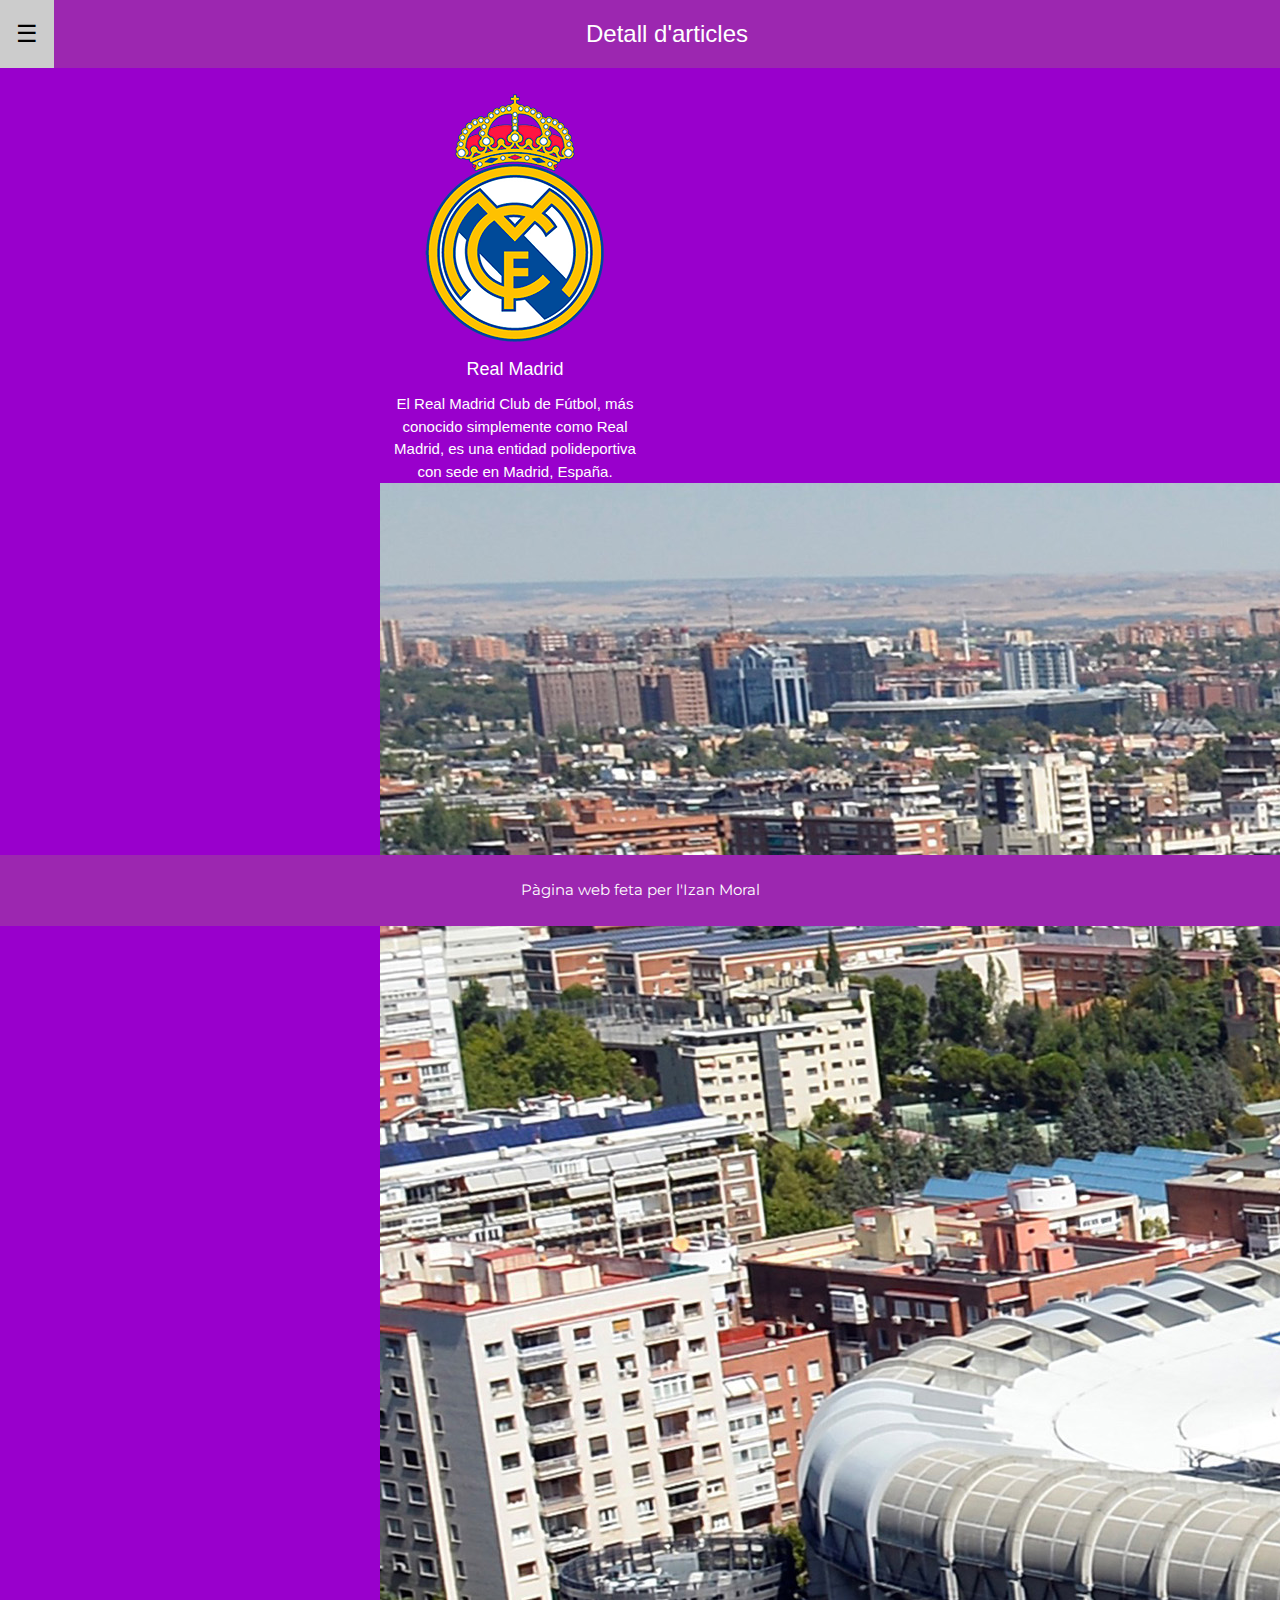
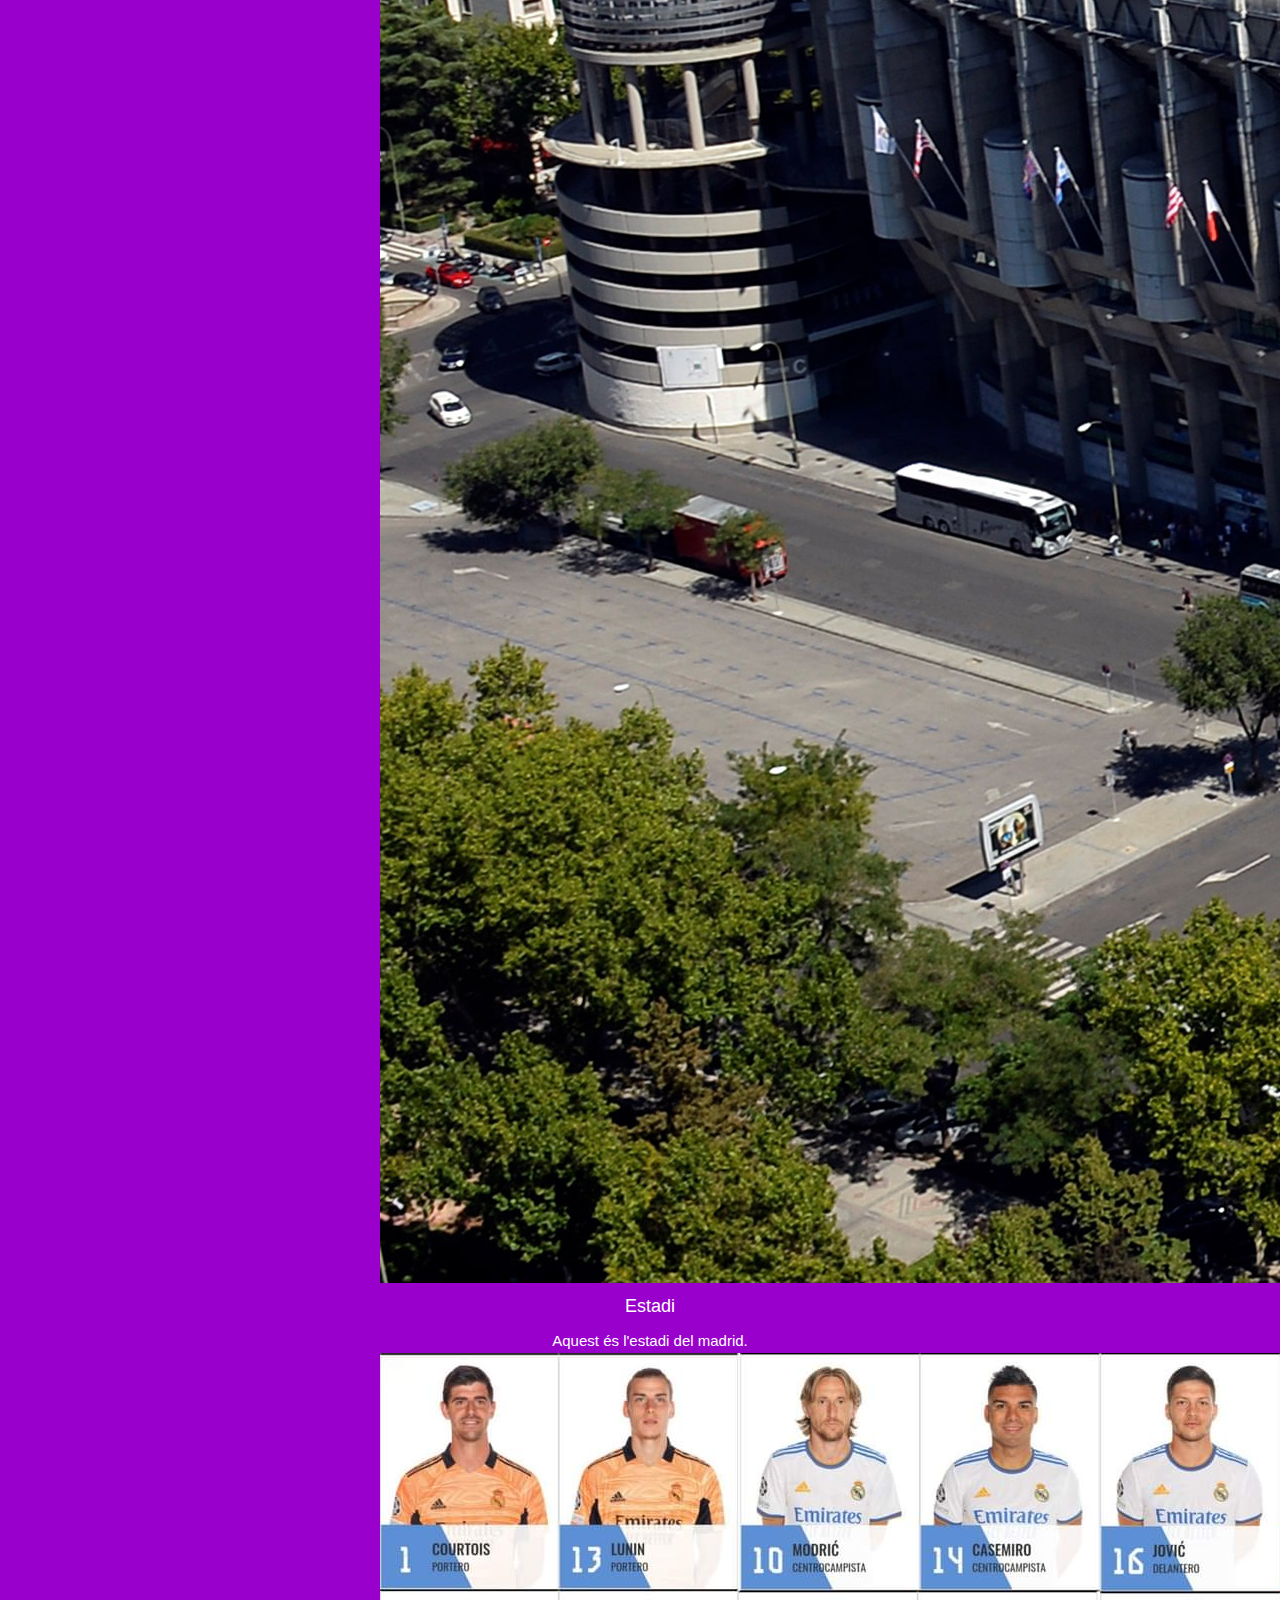
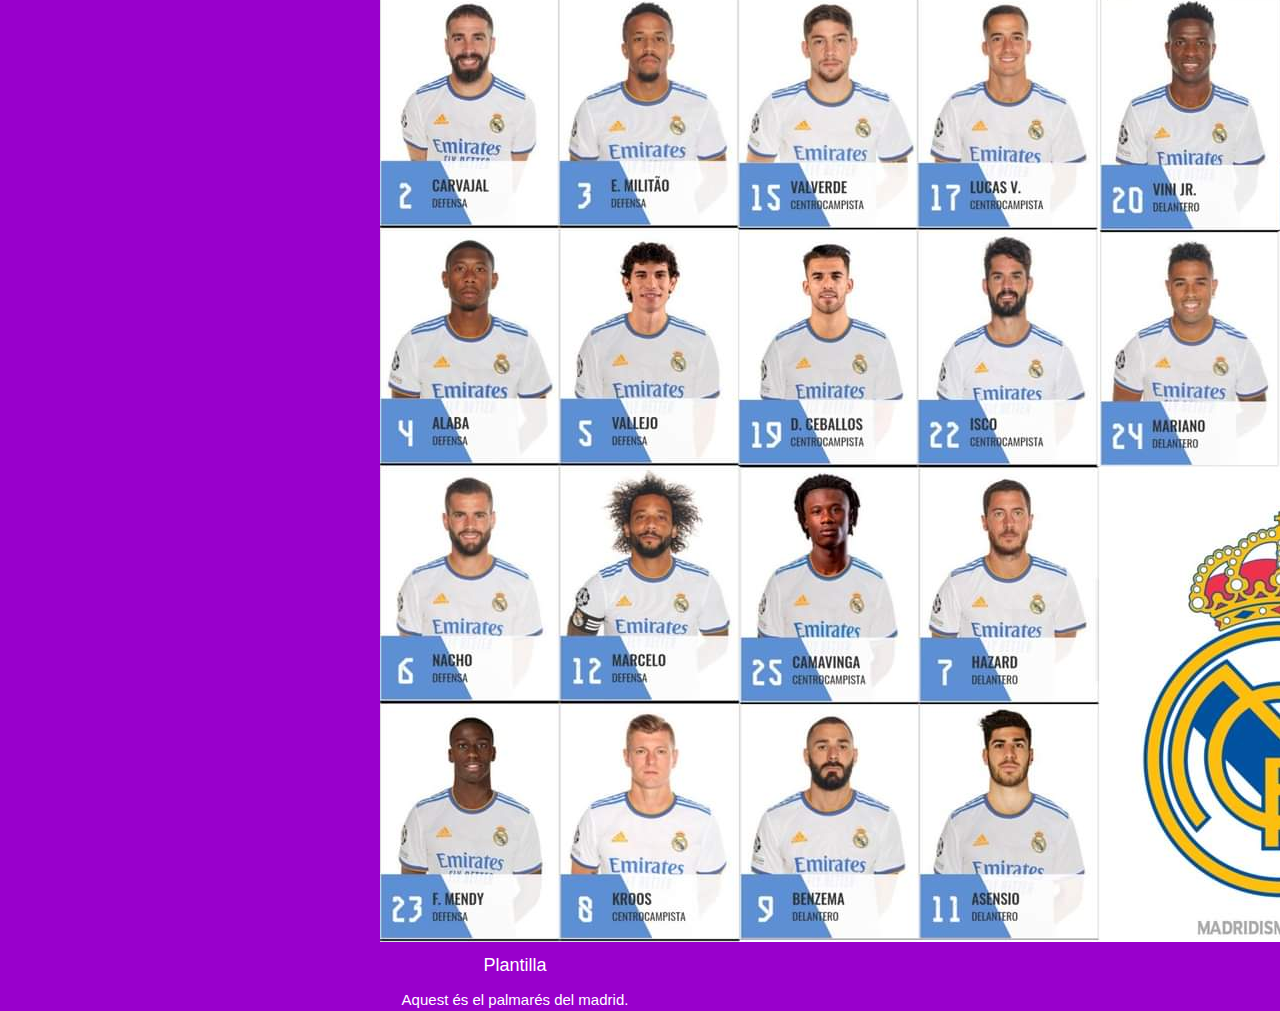
<file: articles.html>
<!DOCTYPE html>
<html lang="en">
<head>
    <meta charset="UTF-8">
    <title>RMD</title>
    <meta name="viewport" content="width=device-width, initial-scale=1.0"/>
    <link href="https://cdn.jsdelivr.net/npm/bootstrap@5.1.3/dist/css/bootstrap.min.css" rel="stylesheet"
          integrity="sha384-1BmE4kWBq78iYhFldvKuhfTAU6auU8tT94WrHftjDbrCEXSU1oBoqyl2QvZ6jIW3" crossorigin="anonymous">
    <script src="https://ajax.googleapis.com/ajax/libs/jquery/3.4.1/jquery.min.js"></script>
    <script src="https://cdnjs.cloudflare.com/ajax/libs/popper.js/1.16.0/umd/popper.min.js"></script>
    <script src="https://maxcdn.bootstrapcdn.com/bootstrap/4.4.1/js/bootstrap.min.js"></script>

    <link href="main.css" rel="stylesheet" type="text/css"/>

    <link rel="stylesheet" href="https://www.w3schools.com/w3css/4/w3.css">

</head>
<body class="body">

<header class="main">

    <nav class="w3-sidebar w3-bar-block w3-card w3-top w3-xlarge w3-animate-left w3-purple" style="display:none;z-index:2;width:20%;min-width:300px" id="mySidebar">
        <a href="javascript:void(0)" onclick="w3_close()"
           class="w3-bar-item w3-button">Menu</a>
        <a href="index.html" onclick="w3_close()" class="w3-bar-item w3-button">Inici</a>
        <a href="quiSom.html" onclick="w3_close()" class="w3-bar-item w3-button">Qui som</a>
        <a href="contac.html" onclick="w3_close()" class="w3-bar-item w3-button">Contacte</a>
        <a href="llistat.html" onclick="w3_close()" class="w3-bar-item w3-button">Llistat d'articles</a>
        <a href="articles.html" onclick="w3_close()" class="w3-bar-item w3-button">Detall d'articles</a>
        <br>
        <br>
        <a href="login.html" onclick="w3_close()" class="w3-bar-item w3-button">LogIn</a>
    </nav>

    <!-- Top menu -->
    <div class="w3-top">
        <div class="w3-purple w3-xlarge" style="max-width:2000px;margin:auto">
            <div class="w3-button w3-padding-16 w3-left" onclick="w3_open()">☰</div>
            <div class="w3-center w3-padding-16">Detall d'articles</div>
        </div>
    </div>

</header>

<br>
<br>
<br>

<br>

<div class="container  m-auto col-7">
    <div class="row">

        <div class="card text-white bg-dark mb-3" style="width: 18rem;">
            <img src="img/rmd.png" class="card-img-top" alt="...">
            <div class="card-body">
                <h5 class="card-title">Real Madrid</h5>
                <p class="card-text">El Real Madrid Club de Fútbol, más conocido simplemente como Real Madrid, es
                    una
                    entidad polideportiva con sede en Madrid, España.</p>
            </div>
        </div>

        <div class="card text-white bg-dark mb-3" style="width: 36rem;">
            <img src="img/estadio.jpg" class="card-img-top" alt="...">
            <div class="card-body">
                <h5 class="card-title">Estadi</h5>
                <p class="card-text">Aquest és l'estadi del madrid.</p>
            </div>
        </div>

        <div class="card text-white bg-dark mb-3" style="width: 18rem;">
            <img src="img/plantilla.jpg" class="card-img-top" alt="...">
            <div class="card-body">
                <h5 class="card-title">Plantilla</h5>
                <p class="card-text">Aquest és el palmarés del madrid.</p>
            </div>
        </div>

    </div>
</div>

<footer>
    <div class="w3-purple w3-center w3-padding-24">Pàgina web feta per l'Izan Moral</div>
</footer>

<script>
    // Script to open and close sidebar
    function w3_open() {
        document.getElementById("mySidebar").style.display = "block";
    }

    function w3_close() {
        document.getElementById("mySidebar").style.display = "none";
    }
</script>

</body>
</html>
</file>
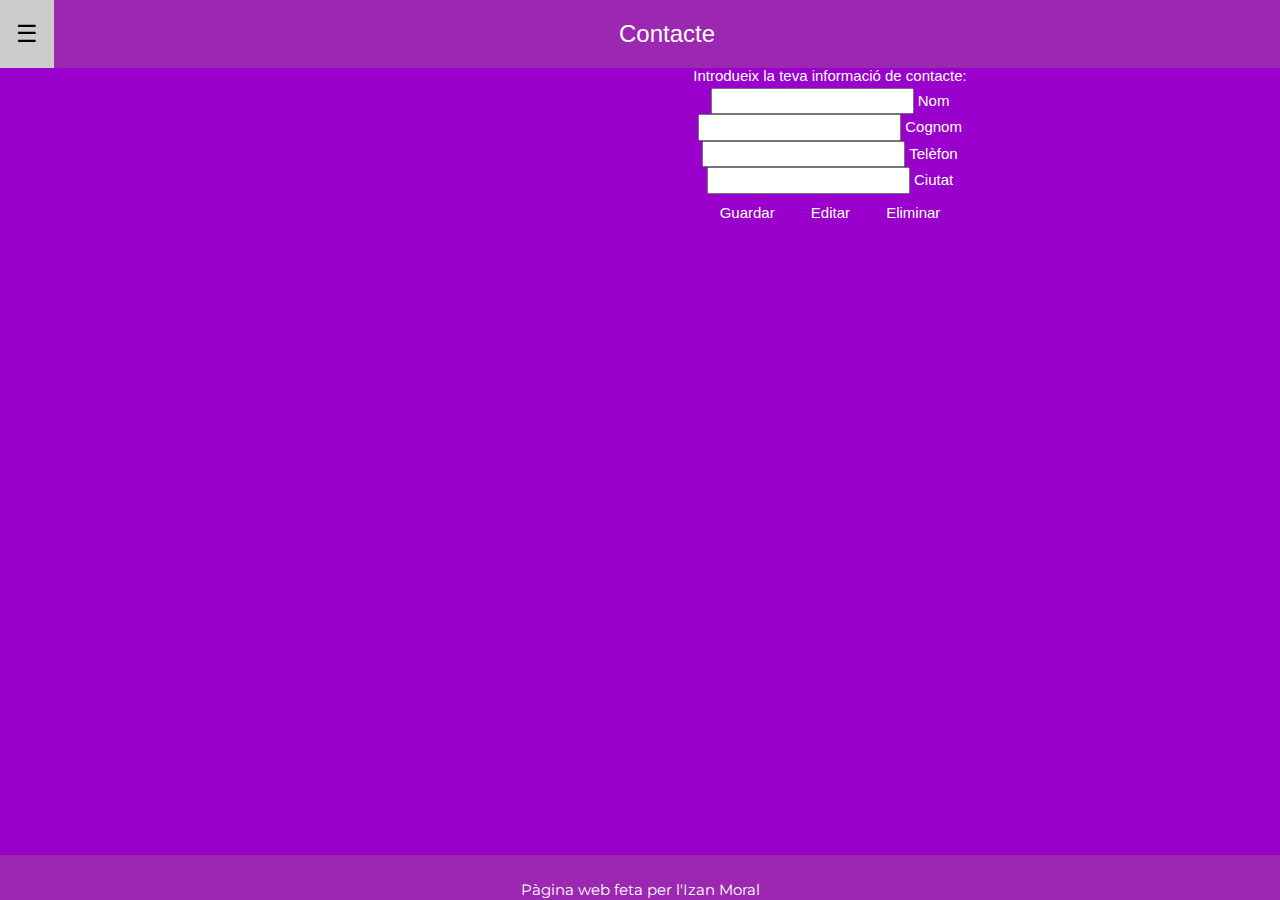
<file: contac.html>
<!DOCTYPE html>
<html lang="en">
<head>
    <meta charset="UTF-8">
    <title>RMD</title>
    <meta name="viewport" content="width=device-width, initial-scale=1.0"/>
    <link href="https://cdn.jsdelivr.net/npm/bootstrap@5.1.3/dist/css/bootstrap.min.css" rel="stylesheet"
          integrity="sha384-1BmE4kWBq78iYhFldvKuhfTAU6auU8tT94WrHftjDbrCEXSU1oBoqyl2QvZ6jIW3" crossorigin="anonymous">
    <script src="https://ajax.googleapis.com/ajax/libs/jquery/3.4.1/jquery.min.js"></script>
    <script src="https://cdnjs.cloudflare.com/ajax/libs/popper.js/1.16.0/umd/popper.min.js"></script>
    <script src="https://maxcdn.bootstrapcdn.com/bootstrap/4.4.1/js/bootstrap.min.js"></script>

    <link href="main.css" rel="stylesheet" type="text/css"/>

    <link rel="stylesheet" href="https://www.w3schools.com/w3css/4/w3.css">

</head>
<body class="body">

<header class="main">

    <nav class="w3-sidebar w3-bar-block w3-card w3-top w3-xlarge w3-animate-left w3-purple" style="display:none;z-index:2;width:20%;min-width:300px" id="mySidebar">
        <a href="javascript:void(0)" onclick="w3_close()"
           class="w3-bar-item w3-button">Menu</a>
        <a href="index.html" onclick="w3_close()" class="w3-bar-item w3-button">Inici</a>
        <a href="quiSom.html" onclick="w3_close()" class="w3-bar-item w3-button">Qui som</a>
        <a href="contac.html" onclick="w3_close()" class="w3-bar-item w3-button">Contacte</a>
        <a href="llistat.html" onclick="w3_close()" class="w3-bar-item w3-button">Llistat d'articles</a>
        <a href="articles.html" onclick="w3_close()" class="w3-bar-item w3-button">Detall d'articles</a>
        <br>
        <br>
        <a href="login.html" onclick="w3_close()" class="w3-bar-item w3-button">LogIn</a>
    </nav>

    <!-- Top menu -->
    <div class="w3-top">
        <div class="w3-purple w3-xlarge" style="max-width:2000px;margin:auto">
            <div class="w3-button w3-padding-16 w3-left" onclick="w3_open()">☰</div>
            <div class="w3-center w3-padding-16">Contacte</div>
        </div>
    </div>

</header>

<section class="vh-100 gradient-custom">
    <div class="container py-5 h-100  m-auto col-7">
        <div class="row d-flex justify-content-center align-items-center h-100">
            <div class="col-12 col-md-8 col-lg-6 col-xl-5">
                <div class="card bg-dark text-white" style="border-radius: 1rem;">
                    <div class="card-body p-5 text-center">

                        <div class="mb-md-5 mt-md-4 pb-5">

                            <h2 class="fw-bold mb-2 text-uppercase">Contacte</h2>
                            <p class="text-white-50 mb-5">Introdueix la teva informació de contacte:</p>

                            <div class="form-outline form-white mb-4">
                                <input type="text" class="form-control form-control-lg" />
                                <label class="form-label">Nom</label>
                            </div>

                            <div class="form-outline form-white mb-4">
                                <input type="text" class="form-control form-control-lg" />
                                <label class="form-label">Cognom</label>
                            </div>

                            <div class="form-outline form-white mb-4">
                                <input type="text" class="form-control form-control-lg" />
                                <label class="form-label">Telèfon</label>
                            </div>

                            <div class="form-outline form-white mb-4">
                                <input type="text" class="form-control form-control-lg" />
                                <label class="form-label">Ciutat</label>
                            </div>

                            <a href="index.html" onclick="w3_close()" class="w3-bar-item w3-button">Guardar</a>
                            <a href="contac.html" onclick="w3_close()" class="w3-bar-item w3-button">Editar</a>
                            <a href="index.html" onclick="w3_close()" class="w3-bar-item w3-button">Eliminar</a>

                        </div>
                    </div>
                </div>
            </div>
        </div>
    </div>
</section>

<footer>
    <div class="w3-purple w3-center w3-padding-24">Pàgina web feta per l'Izan Moral</div>
</footer>

<script>
    // Script to open and close sidebar
    function w3_open() {
        document.getElementById("mySidebar").style.display = "block";
    }

    function w3_close() {
        document.getElementById("mySidebar").style.display = "none";
    }
</script>

</body>
</html>
</file>
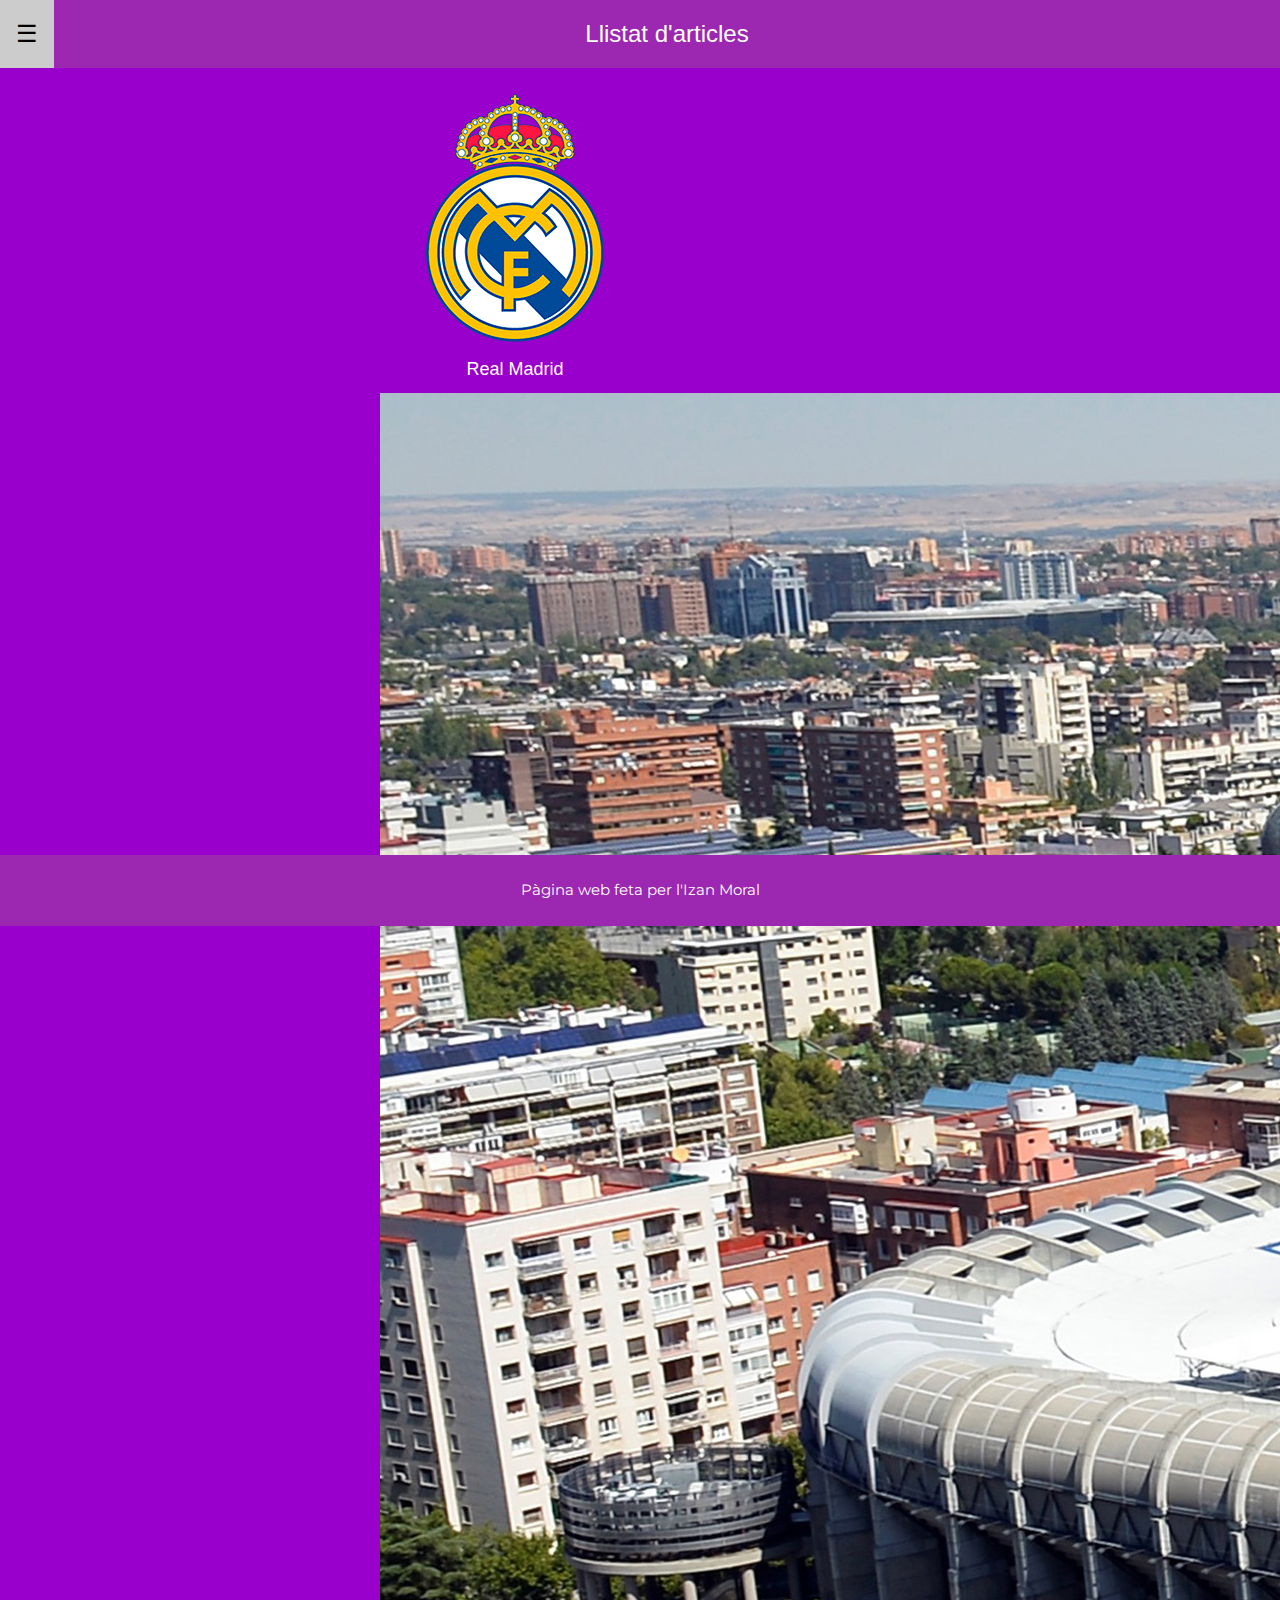
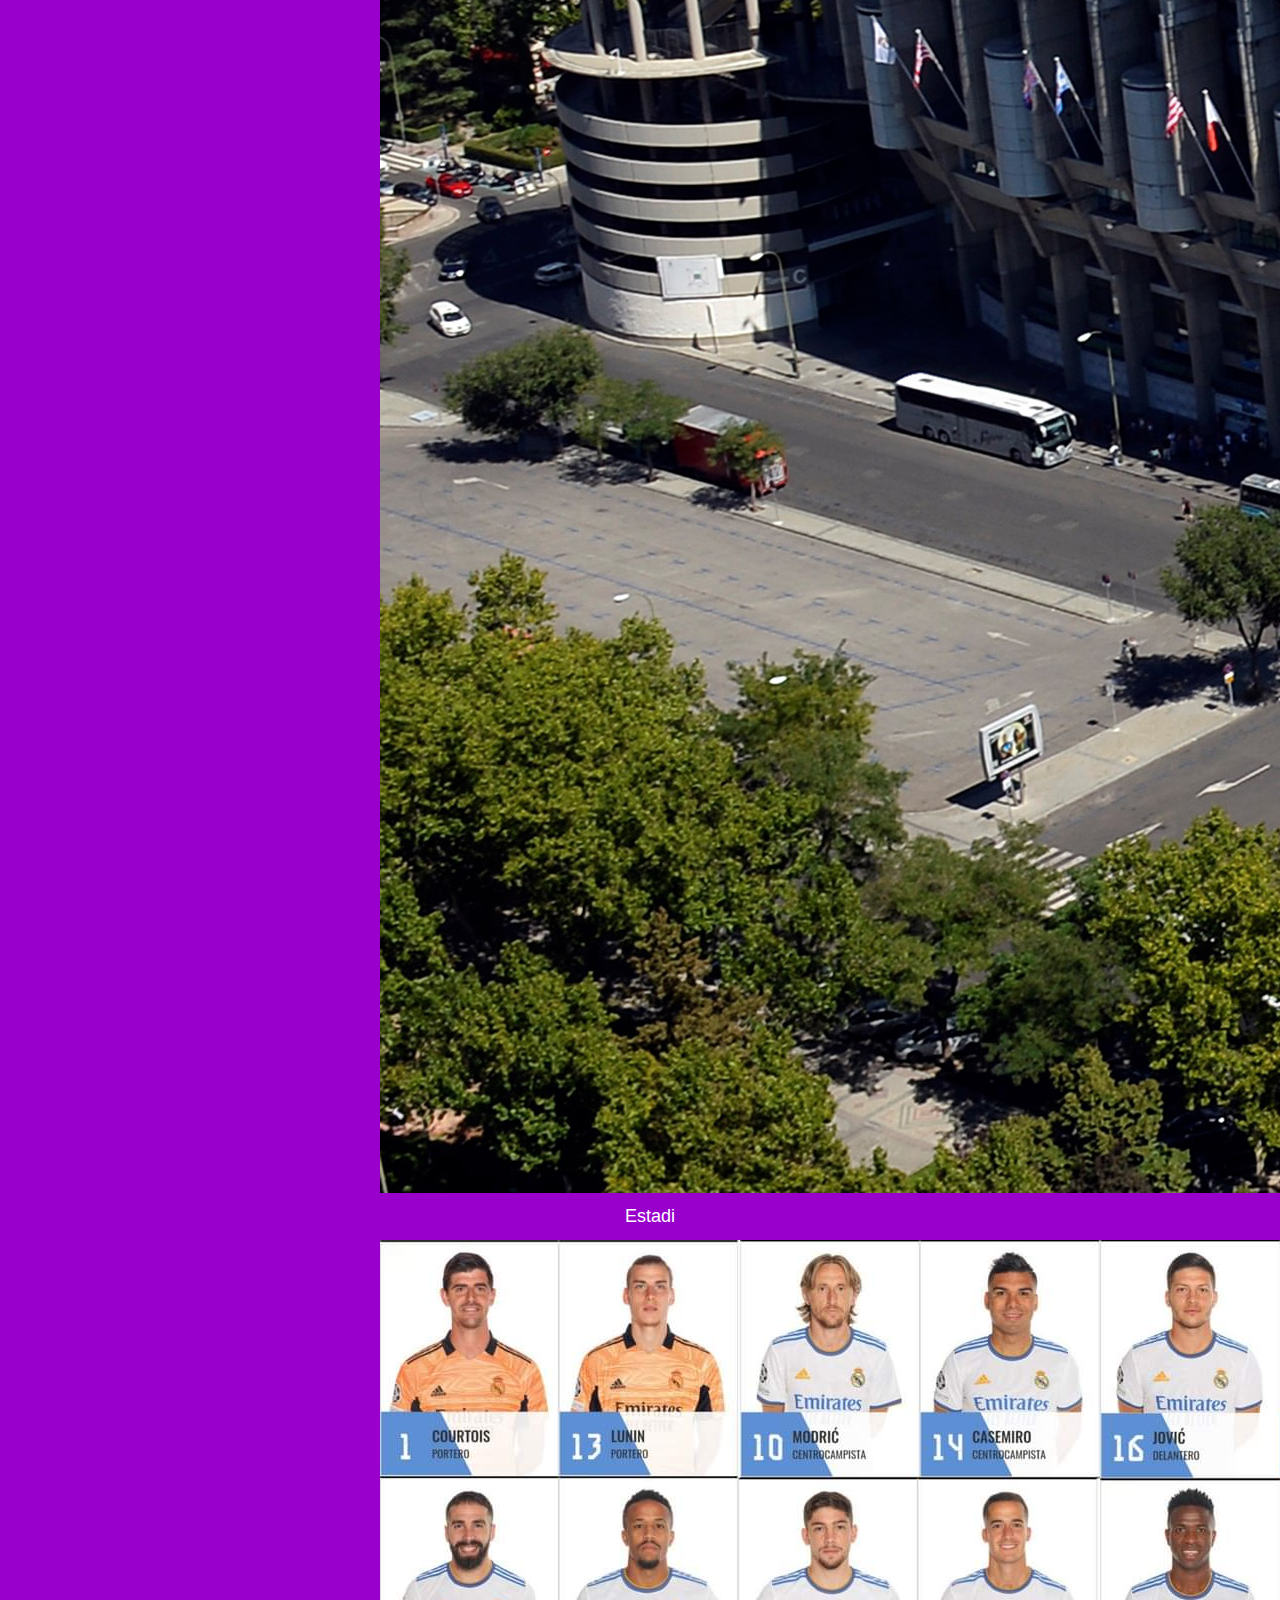
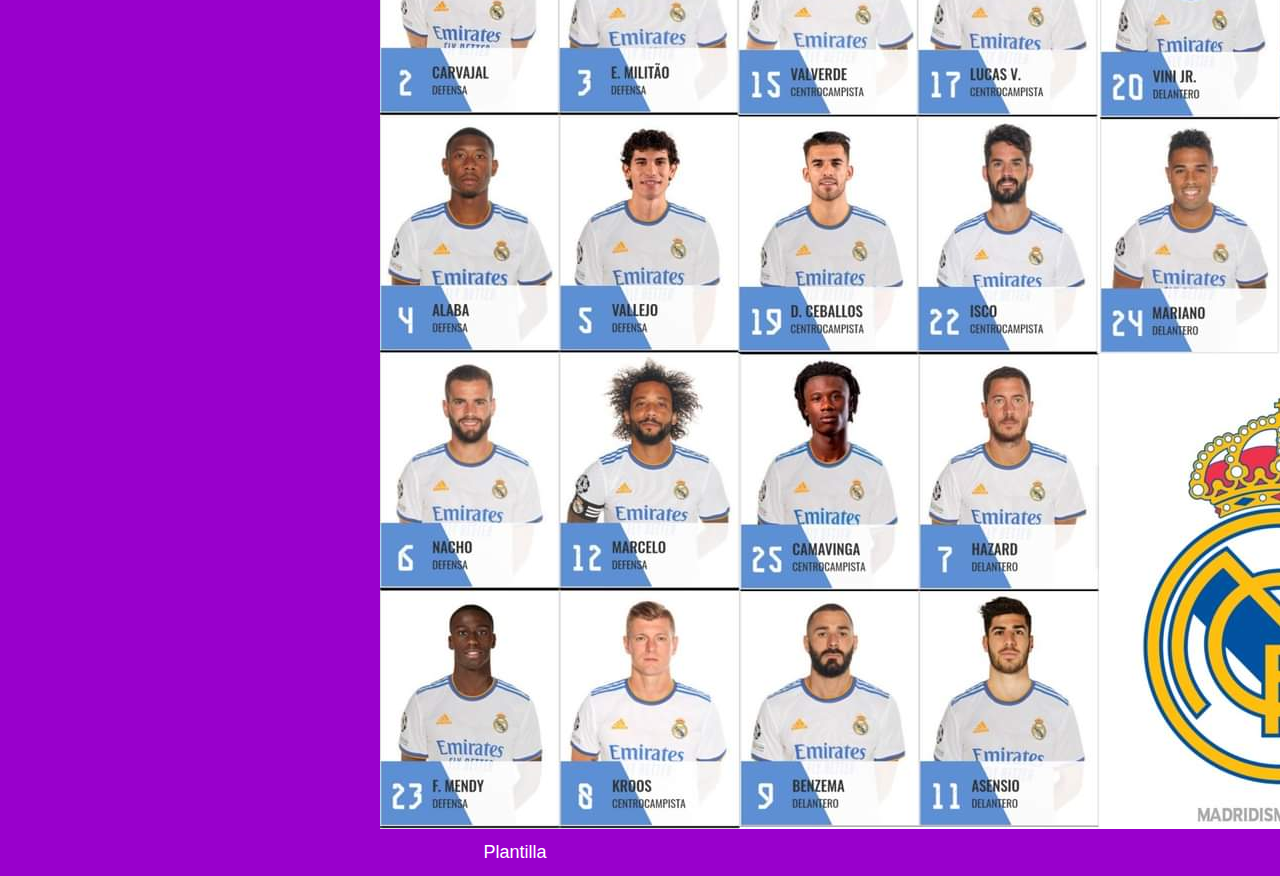
<file: llistat.html>
<!DOCTYPE html>
<html lang="en">
<head>
    <meta charset="UTF-8">
    <title>RMD</title>
    <meta name="viewport" content="width=device-width, initial-scale=1.0"/>
    <link href="https://cdn.jsdelivr.net/npm/bootstrap@5.1.3/dist/css/bootstrap.min.css" rel="stylesheet"
          integrity="sha384-1BmE4kWBq78iYhFldvKuhfTAU6auU8tT94WrHftjDbrCEXSU1oBoqyl2QvZ6jIW3" crossorigin="anonymous">
    <script src="https://ajax.googleapis.com/ajax/libs/jquery/3.4.1/jquery.min.js"></script>
    <script src="https://cdnjs.cloudflare.com/ajax/libs/popper.js/1.16.0/umd/popper.min.js"></script>
    <script src="https://maxcdn.bootstrapcdn.com/bootstrap/4.4.1/js/bootstrap.min.js"></script>

    <link href="main.css" rel="stylesheet" type="text/css"/>

    <link rel="stylesheet" href="https://www.w3schools.com/w3css/4/w3.css">

</head>
<body class="body">

<header class="main">

    <nav class="w3-sidebar w3-bar-block w3-card w3-top w3-xlarge w3-animate-left w3-purple" style="display:none;z-index:2;width:20%;min-width:300px" id="mySidebar">
        <a href="javascript:void(0)" onclick="w3_close()"
           class="w3-bar-item w3-button">Menu</a>
        <a href="index.html" onclick="w3_close()" class="w3-bar-item w3-button">Inici</a>
        <a href="quiSom.html" onclick="w3_close()" class="w3-bar-item w3-button">Qui som</a>
        <a href="contac.html" onclick="w3_close()" class="w3-bar-item w3-button">Contacte</a>
        <a href="llistat.html" onclick="w3_close()" class="w3-bar-item w3-button">Llistat d'articles</a>
        <a href="articles.html" onclick="w3_close()" class="w3-bar-item w3-button">Detall d'articles</a>
        <br>
        <br>
        <a href="login.html" onclick="w3_close()" class="w3-bar-item w3-button">LogIn</a>
    </nav>

    <!-- Top menu -->
    <div class="w3-top">
        <div class="w3-purple w3-xlarge" style="max-width:2000px;margin:auto">
            <div class="w3-button w3-padding-16 w3-left" onclick="w3_open()">☰</div>
            <div class="w3-center w3-padding-16">Llistat d'articles</div>
        </div>
    </div>

</header>
<br>
<br>
<br>

<br>

<div class="container m-auto col-7">
    <div class="row">

        <div class="card text-white bg-dark mb-3" style="width: 18rem;">
            <img src="img/rmd.png" class="card-img-top" alt="...">
            <div class="card-body">
                <h5 class="card-title">Real Madrid</h5>
            </div>
        </div>

        <div class="card text-white bg-dark mb-3" style="width: 36rem;">
            <img src="img/estadio.jpg" class="card-img-top" alt="...">
            <div class="card-body">
                <h5 class="card-title">Estadi</h5>
            </div>
        </div>

        <div class="card text-white bg-dark mb-3" style="width: 18rem;">
            <img src="img/plantilla.jpg" class="card-img-top" alt="...">
            <div class="card-body">
                <h5 class="card-title">Plantilla</h5>
            </div>
        </div>

    </div>
</div>

<footer>
    <div class="w3-purple w3-center w3-padding-24">Pàgina web feta per l'Izan Moral</div>
</footer>

<script>
    // Script to open and close sidebar
    function w3_open() {
        document.getElementById("mySidebar").style.display = "block";
    }

    function w3_close() {
        document.getElementById("mySidebar").style.display = "none";
    }
</script>

</body>
</html>
</file>
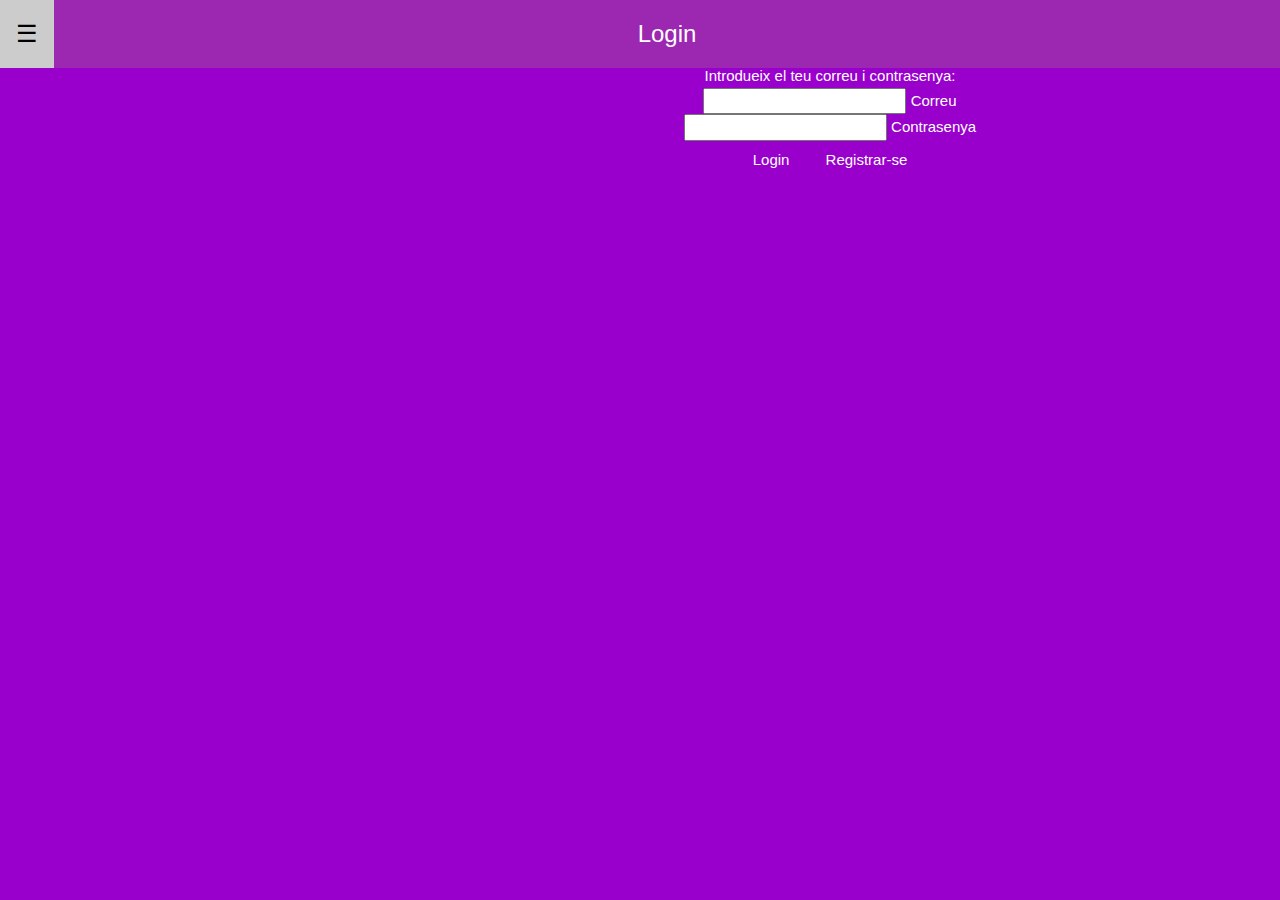
<file: login.html>
<!DOCTYPE html>
<html lang="en">
<head>
    <meta charset="UTF-8">
    <title>Login</title>

    <link href="main.css" rel="stylesheet" type="text/css"/>

    <link href="https://cdn.jsdelivr.net/npm/bootstrap@5.1.3/dist/css/bootstrap.min.css" rel="stylesheet" integrity="sha384-1BmE4kWBq78iYhFldvKuhfTAU6auU8tT94WrHftjDbrCEXSU1oBoqyl2QvZ6jIW3" crossorigin="anonymous">

    <link rel="stylesheet" href="https://www.w3schools.com/w3css/4/w3.css">
</head>
<body class="body">

<header class="main">

    <nav class="w3-sidebar w3-bar-block w3-card w3-top w3-xlarge w3-animate-left w3-purple" style="display:none;z-index:2;width:20%;min-width:300px" id="mySidebar">
        <a href="javascript:void(0)" onclick="w3_close()"
           class="w3-bar-item w3-button">Menu</a>
        <a href="index.html" onclick="w3_close()" class="w3-bar-item w3-button">Inici</a>
        <a href="quiSom.html" onclick="w3_close()" class="w3-bar-item w3-button">Qui som</a>
        <a href="contac.html" onclick="w3_close()" class="w3-bar-item w3-button">Contacte</a>
        <a href="llistat.html" onclick="w3_close()" class="w3-bar-item w3-button">Llistat d'articles</a>
        <a href="articles.html" onclick="w3_close()" class="w3-bar-item w3-button">Detall d'articles</a>
        <br>
        <br>
        <a href="login.html" onclick="w3_close()" class="w3-bar-item w3-button">LogIn</a>
    </nav>

    <!-- Top menu -->
    <div class="w3-top">
        <div class="w3-purple w3-xlarge" style="max-width:2000px;margin:auto">
            <div class="w3-button w3-padding-16 w3-left" onclick="w3_open()">☰</div>
            <div class="w3-center w3-padding-16" id="titol">Login</div>
        </div>
    </div>

</header>

<section class="vh-100 gradient-custom">
    <div class="container py-5 h-100  m-auto col-7">
        <div class="row d-flex justify-content-center align-items-center h-100">
            <div class="col-12 col-md-8 col-lg-6 col-xl-5">
                <div class="card bg-dark text-white" style="border-radius: 1rem;">
                    <div class="card-body p-5 text-center">

                        <div class="mb-md-5 mt-md-4 pb-5">

                            <h2 class="fw-bold mb-2 text-uppercase">Login</h2>
                            <p class="text-white-50 mb-5">Introdueix el teu correu i contrasenya:</p>

                            <div class="form-outline form-white mb-4">
                                <input type="email" id="typeEmailX" class="form-control form-control-lg" />
                                <label class="form-label" for="typeEmailX">Correu</label>
                            </div>

                            <div class="form-outline form-white mb-4">
                                <input type="password" id="typePasswordX" class="form-control form-control-lg" />
                                <label class="form-label" for="typePasswordX">Contrasenya</label>
                            </div>

                            <a href="index.html" onclick="w3_close()" class="w3-bar-item w3-button">Login</a>

                            <a href="regis.html" onclick="w3_close()" class="w3-bar-item w3-button">Registrar-se</a>

                        </div>
                    </div>
                </div>
            </div>
        </div>
    </div>
</section>

<script>
    // Script to open and close sidebar
    function w3_open() {
        document.getElementById("mySidebar").style.display = "block";
    }

    function w3_close() {
        document.getElementById("mySidebar").style.display = "none";
    }
</script>
</body>
</html>
</file>
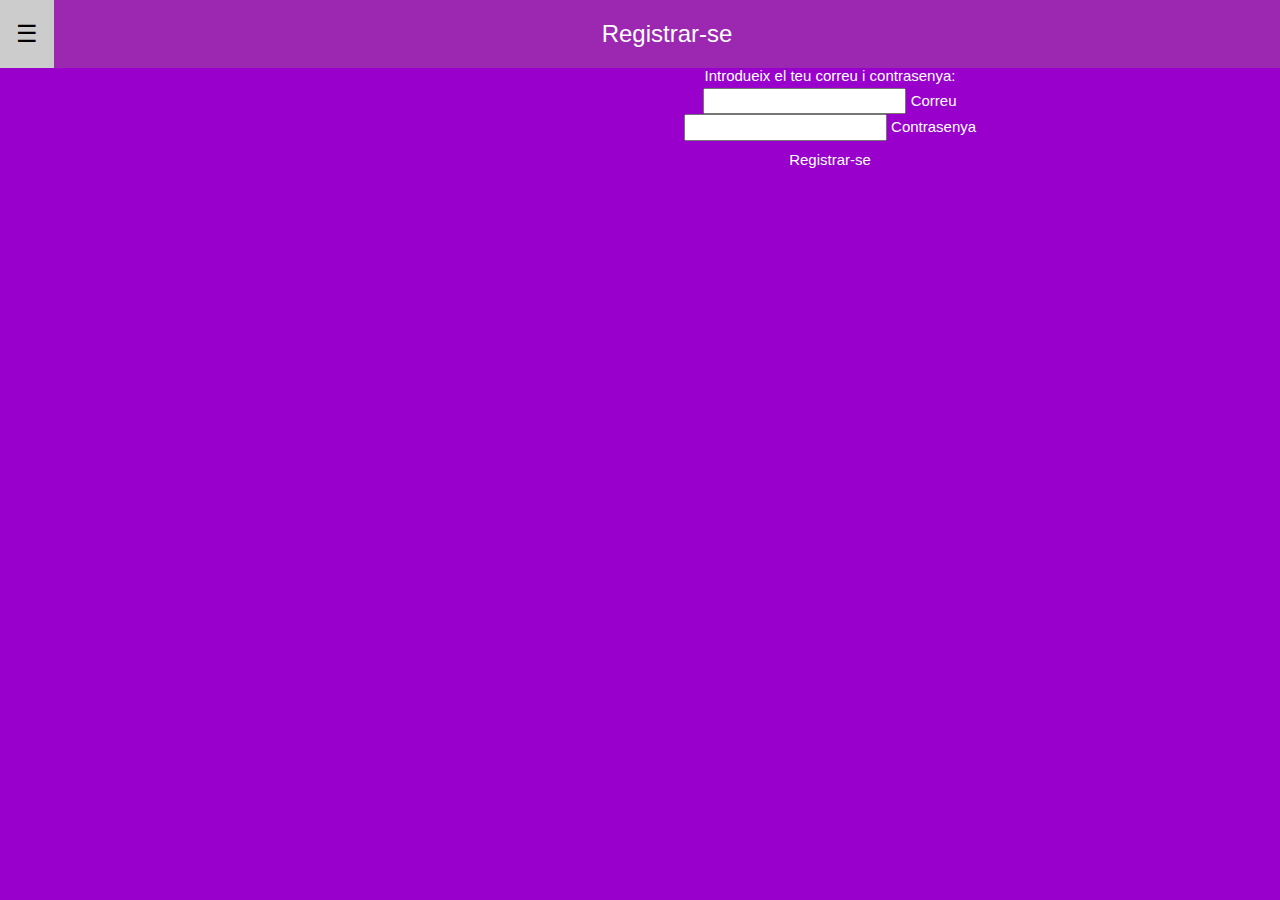
<file: regis.html>
<!DOCTYPE html>
<html lang="en">
<head>
    <meta charset="UTF-8">
    <title>Regis</title>

    <link href="main.css" rel="stylesheet" type="text/css"/>

    <link rel="stylesheet" href="https://www.w3schools.com/w3css/4/w3.css">

    <link href="https://cdn.jsdelivr.net/npm/bootstrap@5.1.3/dist/css/bootstrap.min.css" rel="stylesheet" integrity="sha384-1BmE4kWBq78iYhFldvKuhfTAU6auU8tT94WrHftjDbrCEXSU1oBoqyl2QvZ6jIW3" crossorigin="anonymous">

</head>
<body class="body">

<header class="main">

    <nav class="w3-sidebar w3-bar-block w3-card w3-top w3-xlarge w3-animate-left w3-purple" style="display:none;z-index:2;width:20%;min-width:300px" id="mySidebar">
        <a href="javascript:void(0)" onclick="w3_close()"
           class="w3-bar-item w3-button">Menu</a>
        <a href="index.html" onclick="w3_close()" class="w3-bar-item w3-button">Inici</a>
        <a href="quiSom.html" onclick="w3_close()" class="w3-bar-item w3-button">Qui som</a>
        <a href="contac.html" onclick="w3_close()" class="w3-bar-item w3-button">Contacte</a>
        <a href="llistat.html" onclick="w3_close()" class="w3-bar-item w3-button">Llistat d'articles</a>
        <a href="articles.html" onclick="w3_close()" class="w3-bar-item w3-button">Detall d'articles</a>
        <br>
        <br>
        <a href="login.html" onclick="w3_close()" class="w3-bar-item w3-button">LogIn</a>
    </nav>

    <!-- Top menu -->
    <div class="w3-top">
        <div class="w3-purple w3-xlarge" style="max-width:2000px;margin:auto">
            <div class="w3-button w3-padding-16 w3-left" onclick="w3_open()">☰</div>
            <div class="w3-center w3-padding-16">Registrar-se</div>
        </div>
    </div>

</header>

<section class="vh-100 gradient-custom">
    <div class="container py-5 h-100  m-auto col-7">
        <div class="row d-flex justify-content-center align-items-center h-100">
            <div class="col-12 col-md-8 col-lg-6 col-xl-5">
                <div class="card bg-dark text-white" style="border-radius: 1rem;">
                    <div class="card-body p-5 text-center">

                        <div class="mb-md-5 mt-md-4 pb-5">

                            <h2 class="fw-bold mb-2 text-uppercase">Registrar-se</h2>
                            <p class="text-white-50 mb-5">Introdueix el teu correu i contrasenya:</p>

                            <div class="form-outline form-white mb-4">
                                <input type="email" id="typeEmailX" class="form-control form-control-lg" />
                                <label class="form-label" for="typeEmailX">Correu</label>
                            </div>

                            <div class="form-outline form-white mb-4">
                                <input type="password" id="typePasswordX" class="form-control form-control-lg" />
                                <label class="form-label" for="typePasswordX">Contrasenya</label>
                            </div>

                            <a href="login.html" onclick="w3_close()" class="w3-bar-item w3-button">Registrar-se</a>

                        </div>

                    </div>
                </div>
            </div>
        </div>
    </div>
</section>
<script>
    // Script to open and close sidebar
    function w3_open() {
        document.getElementById("mySidebar").style.display = "block";
    }

    function w3_close() {
        document.getElementById("mySidebar").style.display = "none";
    }
</script>
</body>
</html>
</file>
<file: main.css>
@import "https://fonts.googleapis.com/css?family=Montserrat";

* {
    margin: 0;
    padding: 0;
}

footer {
    background: #9900cc;
    display: flex;
    width: 100%;
    height: 5%;
    position: fixed;
    bottom: 0;
    left: 0;
    text-align: center;
    font-size: 100%;
    color: white;
    font-family: Montserrat;
}

.main{
    align-items: center;
    width: 100%;
    height: 100%;
    display: flex;
    background-size: cover;
    background-attachment: fixed;
}

header a{
    color: white;
}

div.container{
    margin-left: 380px;
}

.gradient-custom {
    background: #9900cc;

}

.formulari {
    text-align: center;
    align-items: center;
    width: 100%;
    height: 100%;
    display: flex;
    background-size: cover;
    background-attachment: fixed;
}

.w3-padding-32 {
    width: 100%;
    height: 100%;
    text-align: center;
}

.body{
    background: #9900cc;
    color: white;
    text-align: center;
    width: 100%;
    height: 100%;
}

.container-index{
    margin-top: 5%;
    margin-left: 39%;
    width: 25%;
    height: 25%;
    align-items: center;
    display: grid;
    grid-gap: 50%;
}

.m_text_content {
    font-size: x-small;
    color: white;
    margin-left: 20%;
    margin-right: 20%;
}

#titol{
 margin-left: -10%;
}
</file>
